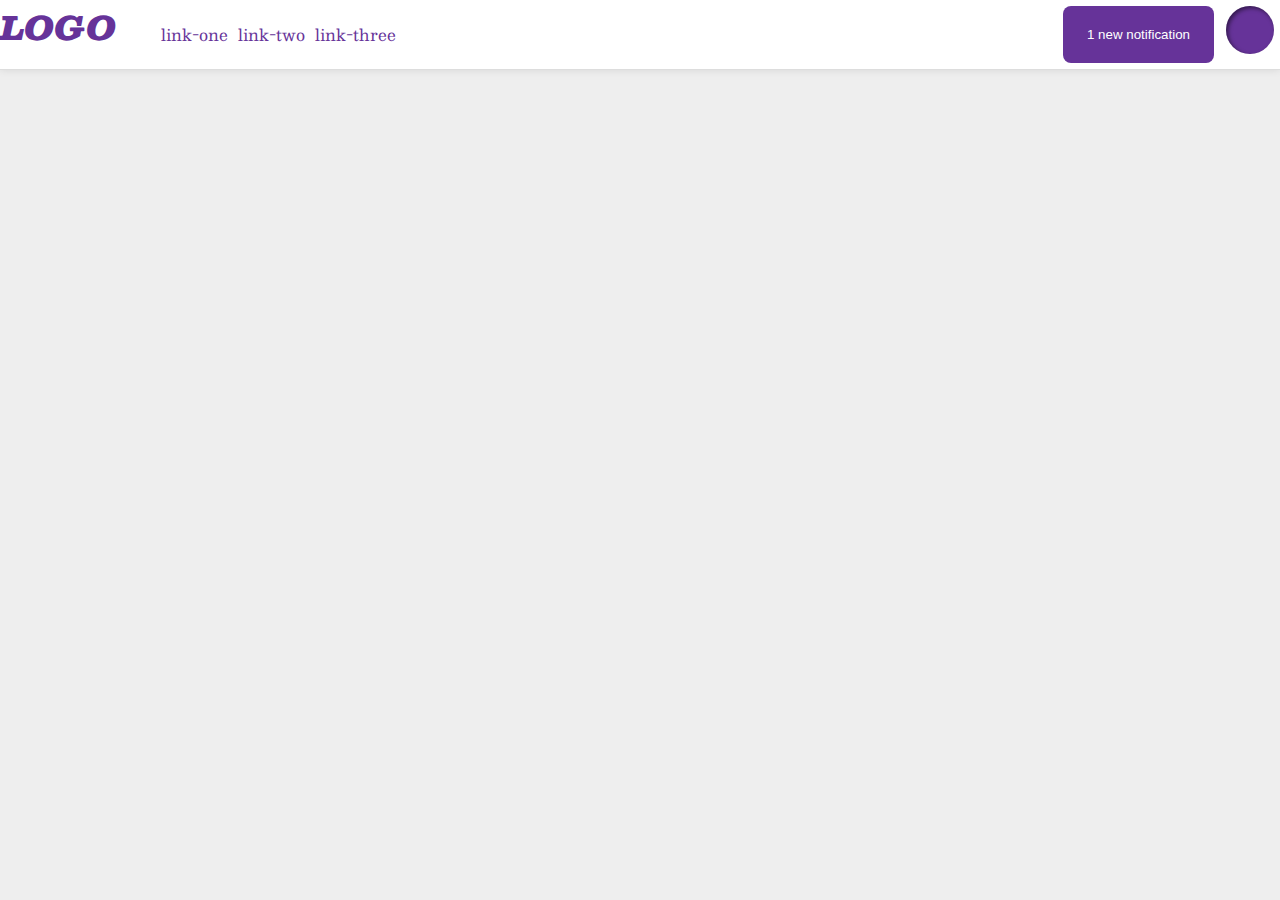
<file: flex/03-flex-header-2/index.html>
<!DOCTYPE html>
<html lang="en">
  <head>
    <meta charset="UTF-8">
    <meta http-equiv="X-UA-Compatible" content="IE=edge">
    <meta name="viewport" content="width=device-width, initial-scale=1.0">
    <title>Flex Header 2</title>
    <link rel="stylesheet" href="style.css">
  </head>
  <body>
    <div class="header">
      <div class="logo">
        LOGO
      </div>
      <ul class="links">
        <li><a href="google.com">link-one</a></li>
        <li><a href="google.com">link-two</a></li>
        <li><a href="google.com">link-three</a></li>
      </ul>
      <div class="expand">
        
      </div>
      <button class="notifications">
        1 new notification
      </button>
      <div class="profile-image"></div>
    </div>
  </body>
</html>
</file>
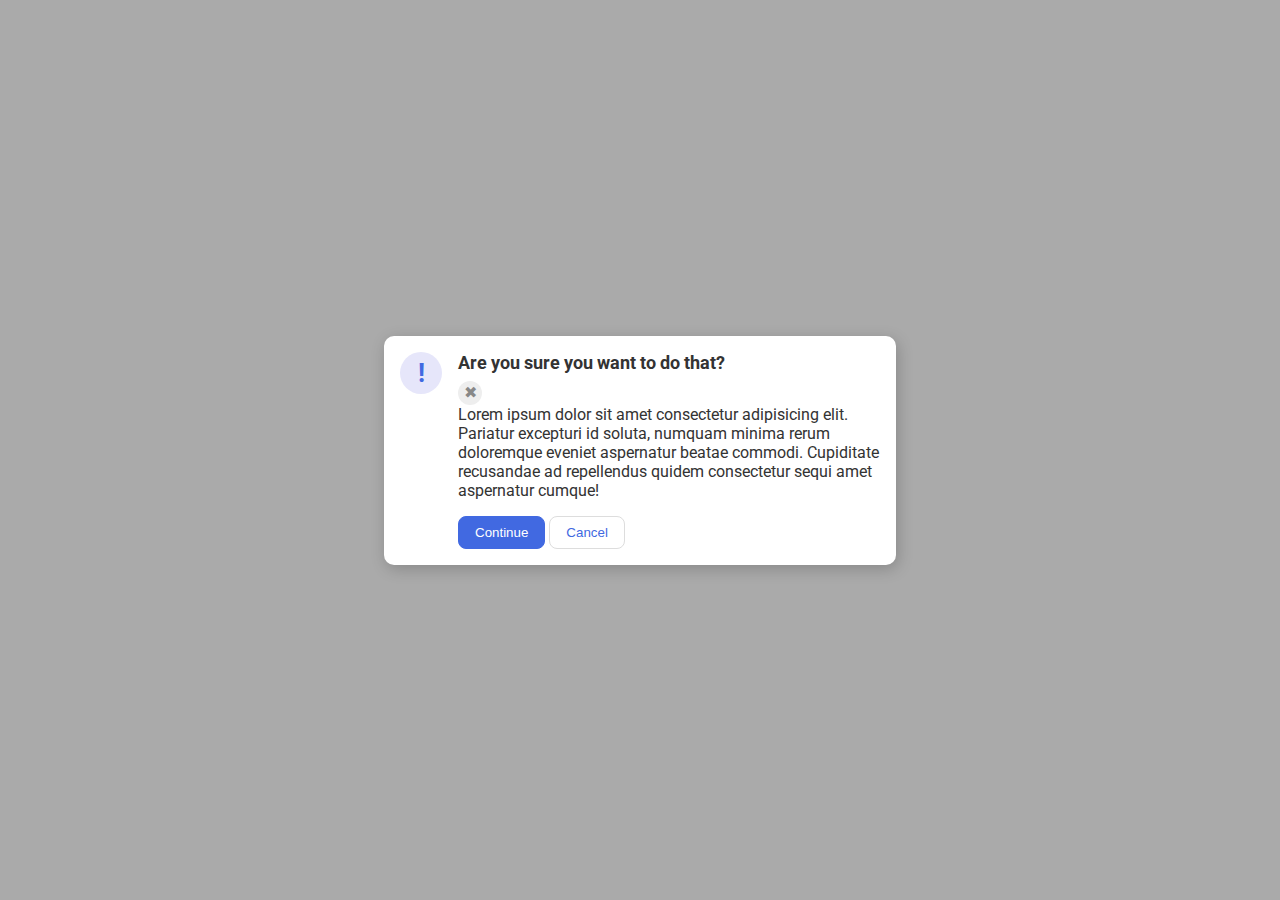
<file: flex/05-flex-modal/index.html>
<!DOCTYPE html>
<html lang="en">
  <head>
    <meta charset="UTF-8">
    <meta http-equiv="X-UA-Compatible" content="IE=edge">
    <meta name="viewport" content="width=device-width, initial-scale=1.0">
    <link rel="stylesheet" href="style.css">
    <title>Modal</title>
  </head>
  <body>
    <div class="modal">
      <div class="icon">!</div>
      <div class="container">
      <div class="header">Are you sure you want to do that?</div>
      <div class="close-button">✖</div>
      <div class="text">Lorem ipsum dolor sit amet consectetur adipisicing elit. Pariatur excepturi id soluta, numquam minima rerum doloremque eveniet aspernatur beatae commodi. Cupiditate recusandae ad repellendus quidem consectetur sequi amet aspernatur cumque!</div>
      <button class="continue">Continue</button>
      <button class="cancel">Cancel</button>
    </div>
    </div>
  </body>
</html>
</file>
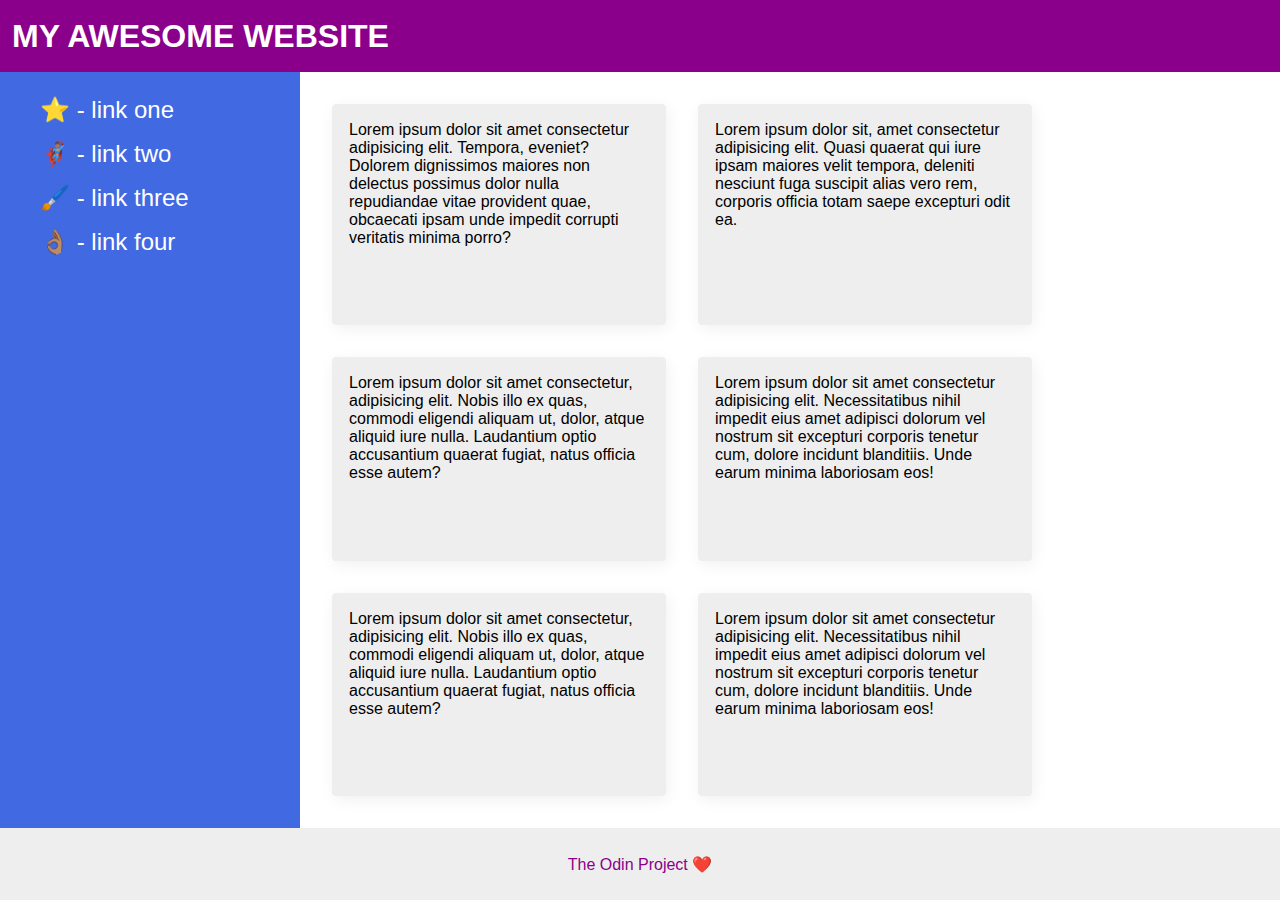
<file: flex/07-flex-layout-2/index.html>
<!DOCTYPE html>
<html lang="en">
  <head>
    <meta charset="UTF-8">
    <meta http-equiv="X-UA-Compatible" content="IE=edge">
    <meta name="viewport" content="width=device-width, initial-scale=1.0">
    <title>The Holy Grail</title>
    <link rel="stylesheet" href="style.css">
  </head>
  <body>
    <div class="header">
      MY AWESOME WEBSITE
    </div>
    <div class="container">
    <div class="sidebar">
      <ul>
        <li><a href="#">⭐ - link one</a></li>
        <li><a href="#">🦸🏽‍♂️ - link two</a></li>
        <li><a href="#">🖌️ - link three</a></li>
        <li><a href="#">👌🏽 - link four</a></li>
      </ul>
    </div>
    <div class="content">
    
    <div class="card">Lorem ipsum dolor sit amet consectetur adipisicing elit. Tempora, eveniet? Dolorem dignissimos maiores non delectus possimus dolor nulla repudiandae vitae provident quae, obcaecati ipsam unde impedit corrupti veritatis minima porro?</div>
    <div class="card">Lorem ipsum dolor sit, amet consectetur adipisicing elit. Quasi quaerat qui iure ipsam maiores velit tempora, deleniti nesciunt fuga suscipit alias vero rem, corporis officia totam saepe excepturi odit ea.</div>
    <div class="card">Lorem ipsum dolor sit amet consectetur, adipisicing elit. Nobis illo ex quas, commodi eligendi aliquam ut, dolor, atque aliquid iure nulla. Laudantium optio accusantium quaerat fugiat, natus officia esse autem?</div>
    
    
    <div class="card">Lorem ipsum dolor sit amet consectetur adipisicing elit. Necessitatibus nihil impedit eius amet adipisci dolorum vel nostrum sit excepturi corporis tenetur cum, dolore incidunt blanditiis. Unde earum minima laboriosam eos!</div>
    <div class="card">Lorem ipsum dolor sit amet consectetur, adipisicing elit. Nobis illo ex quas, commodi eligendi aliquam ut, dolor, atque aliquid iure nulla. Laudantium optio accusantium quaerat fugiat, natus officia esse autem?</div>
    <div class="card">Lorem ipsum dolor sit amet consectetur adipisicing elit. Necessitatibus nihil impedit eius amet adipisci dolorum vel nostrum sit excepturi corporis tenetur cum, dolore incidunt blanditiis. Unde earum minima laboriosam eos!</div>
    
    </div>
    </div>
    <div class="footer">
      The Odin Project ❤️
    </div>
  </body>
</html>
</file>
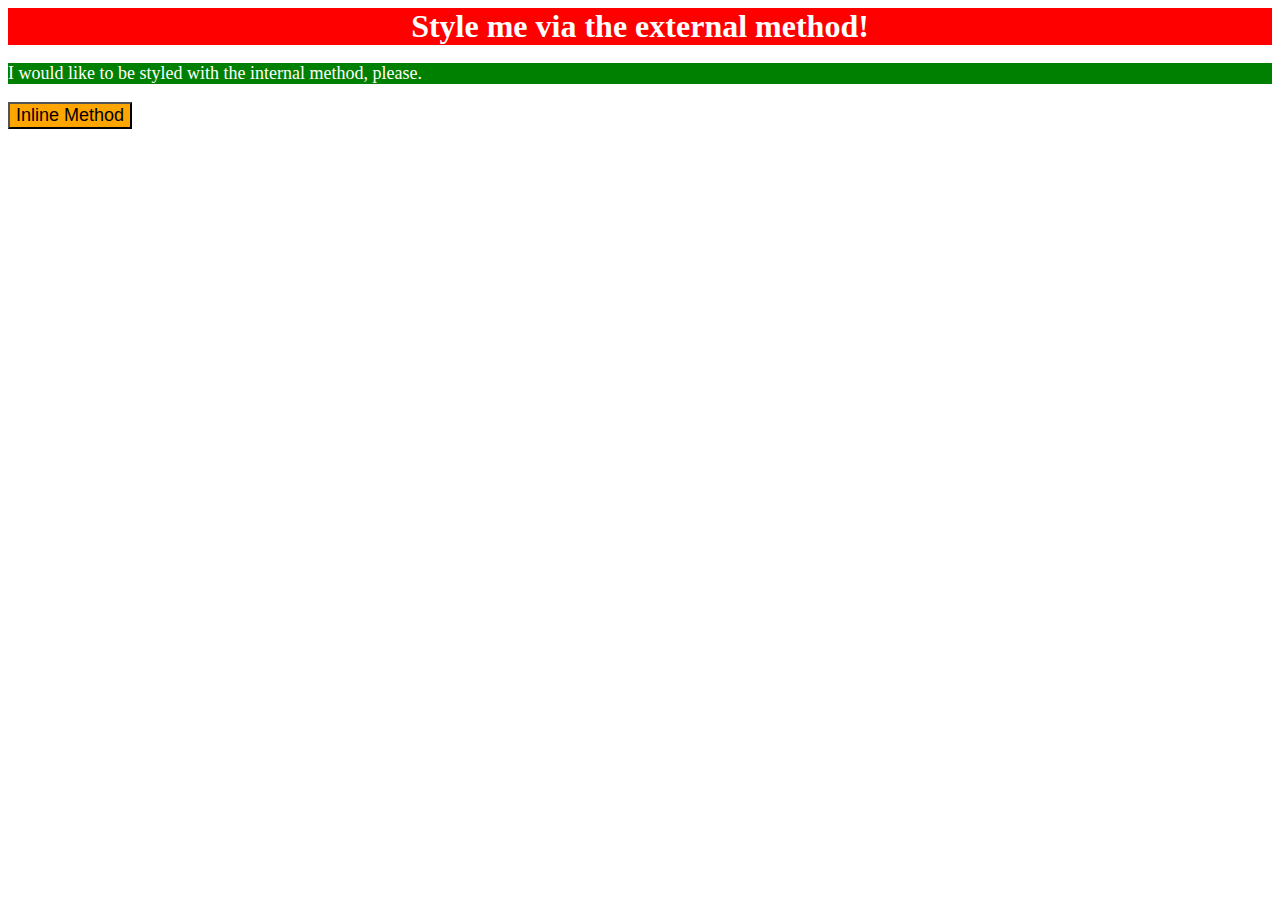
<file: foundations/01-css-methods/index.html>
<!DOCTYPE html>
<html lang="en">
  <head>
    <meta charset="UTF-8">
    <meta http-equiv="X-UA-Compatible" content="IE=edge">
    <meta name="viewport" content="width=device-width, initial-scale=1.0">
    <title>Methods for Adding CSS</title>
    <link rel="stylesheet" href="./style.css">
    <style >
      p{
        background-color: green;
        color:white;
        font-size:18px;

      }
    </style>
  </head>
  <body>
    <div>Style me via the external method!</div>
    <p>I would like to be styled with the internal method, please.</p>
    <button style="background-color:orange; font-size:18px">Inline Method</button>
  </body>
</html>
</file>
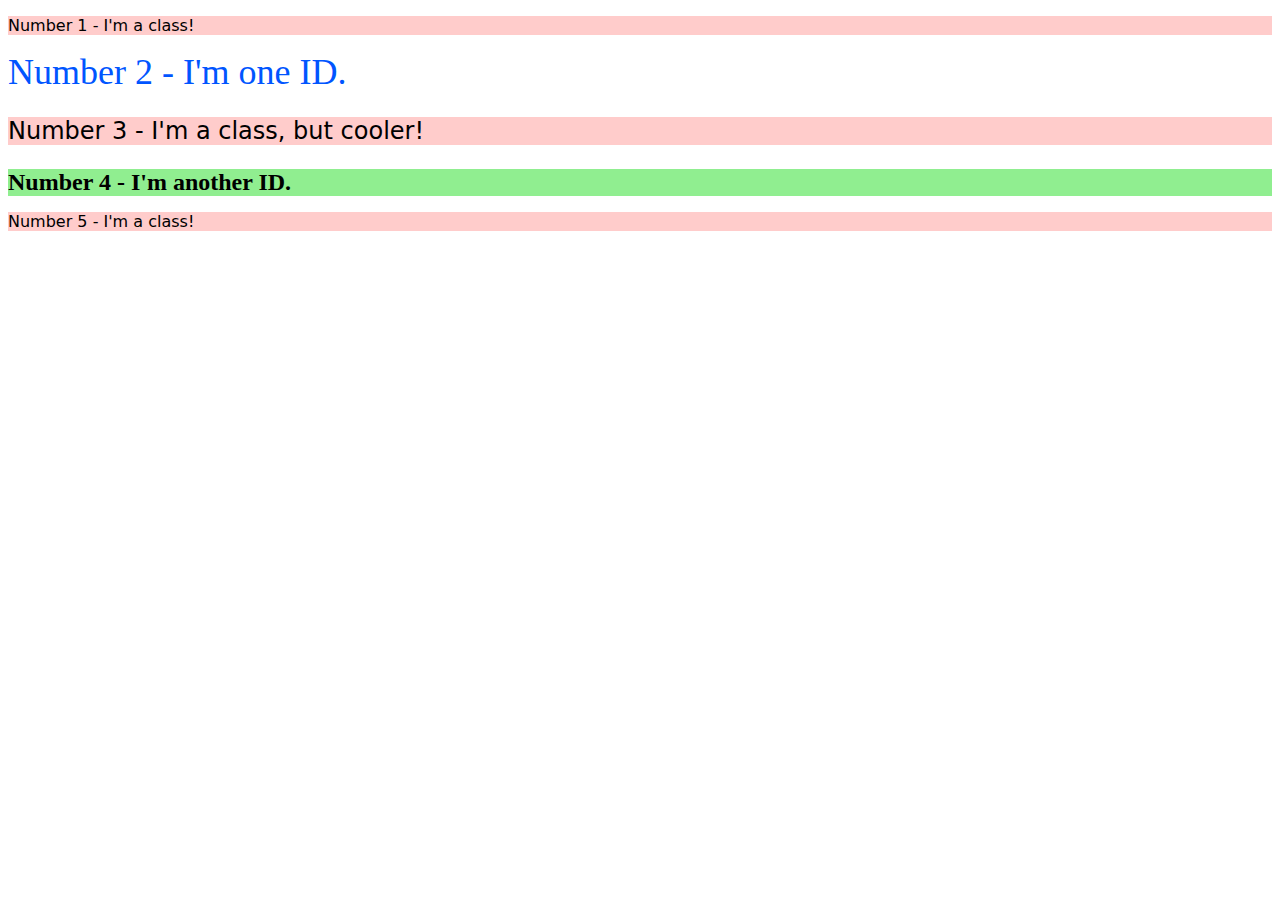
<file: foundations/02-class-id-selectors/index.html>
<!DOCTYPE html>
<html lang="en">
  <head>
    <meta charset="UTF-8">
    <meta http-equiv="X-UA-Compatible" content="IE=edge">
    <meta name="viewport" content="width=device-width, initial-scale=1.0">
    <title>Class and ID Selectors</title>
    <link rel="stylesheet" href="style.css">
  </head>
  <body>
    <p class="odd">Number 1 - I'm a class!</p>
    <div id="two">Number 2 - I'm one ID.</div>
    <p class="odd fsize">Number 3 - I'm a class, but cooler!</p>
    <div id="four" >Number 4 - I'm another ID.</div>
    <p class="odd">Number 5 - I'm a class!</p>
  </body>
</html>
</file>
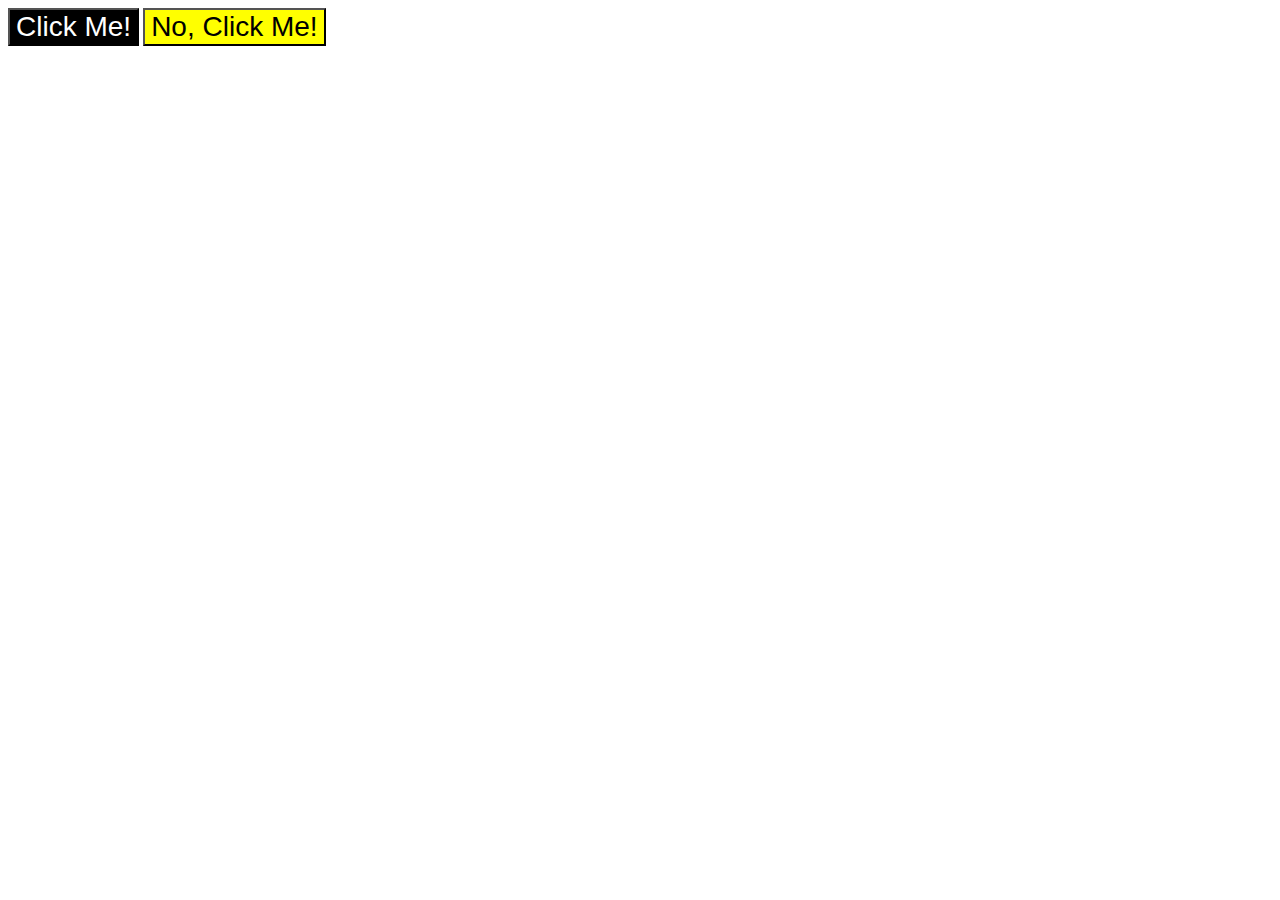
<file: foundations/03-grouping-selectors/index.html>
<!DOCTYPE html>
<html lang="en">
  <head>
    <meta charset="UTF-8">
    <meta http-equiv="X-UA-Compatible" content="IE=edge">
    <meta name="viewport" content="width=device-width, initial-scale=1.0">
    <title>Grouping Selectors</title>
    <link rel="stylesheet" href="style.css">
  </head>
  <body>
    <button class="first common">Click Me!</button>
    <button class="second common">No, Click Me!</button>
  </body>
</html>
</file>
<file: flex/03-flex-header-2/style.css>
/* this is some magical font-importing.  
you'll learn about it later. */
@import url('https://fonts.googleapis.com/css2?family=Besley:ital,wght@0,400;1,900&display=swap');

body {
  margin: 0;
  background: #eee;
  font-family: Besley, serif;
}

.header {
  background: white;
  border-bottom: 1px solid #ddd;
  box-shadow: 0 0 8px rgba(0,0,0,.1);
  display: flex;
  justify-content: space-between;
}

.profile-image {
  background: rebeccapurple;
  box-shadow: inset 2px 2px 4px rgba(0,0,0,.5);
  border-radius: 50%;
  width: 48px;
  height: 48px;
  margin: 6px;
}

.logo {
  color: rebeccapurple;
  font-size: 32px;
  font-weight: 900;
  font-style: italic;
}

.expand {
  flex-grow:2;
  

}
button {
  border: none;
  border-radius: 8px;
  background: rebeccapurple;
  color: white;
  padding: 8px 24px;
  margin:6px;
}

a {
  /* this removes the line under our links */
  text-decoration: none;
  color: rebeccapurple;
}
li{
  margin:5px;
}

ul {
  list-style-type: none;
  display: flex;
}
</file>
<file: flex/05-flex-modal/style.css>
@import url('https://fonts.googleapis.com/css2?family=Roboto:wght@400;700&display=swap');

html, body {
  height: 100%;
}

body {
  font-family: Roboto, sans-serif;
  margin: 0;
  background: #aaa;
  color: #333;
  /* I'll give you this one for free lol */
  display: flex;
  align-items: center;
  justify-content: center;
}

.modal {
  background: white;
  width: 480px;
  border-radius: 10px;
  box-shadow: 2px 4px 16px rgba(0,0,0,.2);
  display: flex;
  gap: 16px;
  padding: 16px;
}

.icon {
  color: royalblue;
  font-size: 26px;
  font-weight: 700;
  background: lavender;
  width: 42px;
  height: 42px;
  border-radius: 50%;
  display: flex;
  align-items: center;
  justify-content: center;
  flex-shrink: 0;
}

.close-button {
  background: #eee;
  border-radius: 50%;
  color: #888;
  font-weight: 400;
  font-size: 16px;
  height: 24px;
  width: 24px;
  display: flex;
  align-items: center;
  justify-content: center;
}

button {
  padding: 8px 16px;
  border-radius: 8px;
}

button.continue {
  background: royalblue;
  border: 1px solid royalblue;
  color: white;
}

button.cancel {
  background: white;
  border: 1px solid #ddd;
  color: royalblue;
}
.header {
  display: flex;
  align-items: center;
  justify-content: space-between;
  font-size: 18px;
  font-weight: 700;
  margin-bottom: 8px;
}

.text {
  margin-bottom: 16px;
}
</file>
<file: flex/07-flex-layout-2/style.css>
body {
  font-family: -apple-system, BlinkMacSystemFont, 'Segoe UI', Roboto, Oxygen, Ubuntu, Cantarell, 'Open Sans', 'Helvetica Neue', sans-serif;
  margin: 0;
  min-height: 100vh;
  display: flex;
  flex-direction: column;
}

.header {
  height: 72px;
  background: darkmagenta;
  color: white;
  font-size: 32px;
  font-weight: 900;
  display: flex;
  align-items: center;
  padding-left: 12px;
}

.footer {
  height: 72px;
  background: #eee;
  color: darkmagenta;
}


.sidebar {
  width: 300px;
  background: royalblue;
  box-sizing: border-box;
  flex-shrink: 0;
  font-size: 24px;
}

.card {
  border: 1px solid #eee;
  box-shadow: 2px 4px 16px rgba(0,0,0,.06);
  border-radius: 4px;
}
li{
  list-style-type: none;
  margin-bottom: 16px;

}
a{
  text-decoration: none;
  color:white;
}
.container{
  display: flex;
  flex:1;
  
}
.content{
  display: flex;
  flex-wrap: wrap;
  padding:16px;
}
.card{
  padding: 16px;
  margin: 16px;
  width: 300px;
  background-color: #eee;
}

.footer{
  display: flex;
  margin-top: auto;
  justify-content: center;
  align-items: center;
}
</file>
<file: foundations/01-css-methods/style.css>
div{
    background-color: red;
    color: white;
    font-size:32px;
    text-align:center;
    font-weight:bold;

}
</file>
<file: foundations/02-class-id-selectors/style.css>
.odd {
    background-color: #FFCCCB;
    font-family:Verdana,"DejaVu Sans",sans-serif;


}
#two{
    color:#0055FF;
    font-size:36px;
}
.fsize{
    font-size: 24px;
}
#four{
    font-size:24px;
    font-weight: bold;
    background-color:#90EE90;
}
</file>
<file: foundations/03-grouping-selectors/style.css>
.first{
    background-color: black;
    color:white;
}
.second{
    background-color: yellow;
}
.common{
    font-size: 28px;
    font-family:helvetica,"Times New Roman",sans-serif;
}
</file>
